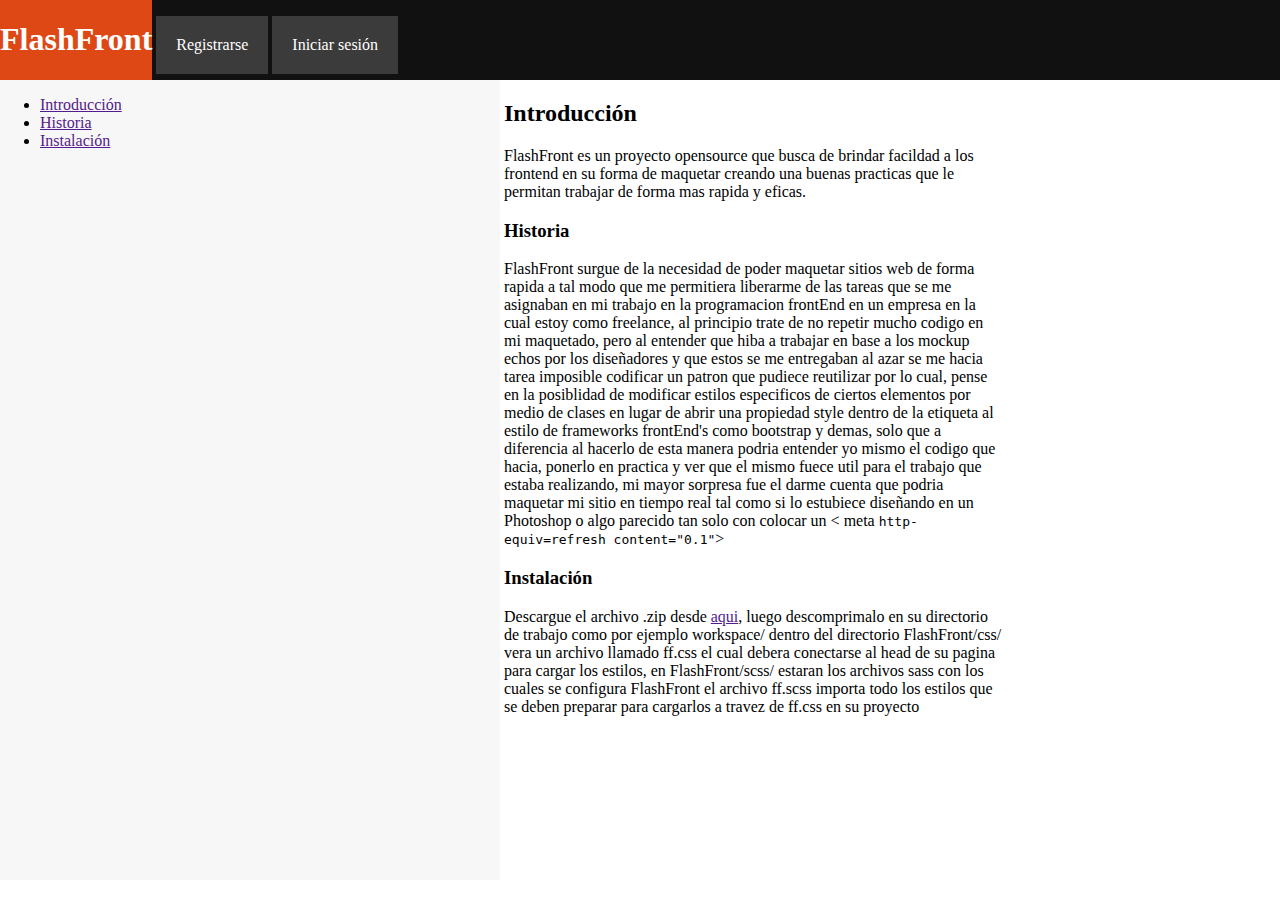
<file: index.html>
<!DOCTYPE html>
<html>
<head>
	<title>FlashFront - Guia de usuario</title>
	<meta charset="utf-8">
	
	<link rel="stylesheet" type="text/css" href="css/ff.css">
</head>
<body class="sin-marg">
<header class="bg-ubuntu_jet height-8">
	<div class="bg-ubuntu_orange white d-inline-block">
		<h1>FlashFront</h1>
	</div>
	<div class="d-inline-block">
	<a href="" class="d-inline-block white bg-ubuntu_inkstone pad-2 decoration-none">
		Registrarse
	</a>
	<a href="" class="d-inline-block white bg-ubuntu_inkstone pad-2 decoration-none">
		Iniciar sesión
	</a>	
	</div>
	
</header>
<section>
<div class="d-inline-block bg-ubuntu_porcelain width-50 height-80 alg-top">
	<ul>
		<li><a href="">Introducción</a></li>
		<li><a href="">Historia</a></li>
		<li><a href="">Instalación</a></li>
	</ul>
</div>
<div class="d-inline-block width-50 height-80 alg-top">
	<div id="Introduccion">
	<h2>Introducción</h2>
	<p> FlashFront es un proyecto opensource que busca de brindar facildad a los frontend en su forma de maquetar creando una buenas practicas que le permitan trabajar de forma mas rapida y eficas.</p>
	<h3>Historia</h3>
	<p>
		FlashFront surgue de la necesidad de poder maquetar sitios web de forma rapida a tal modo que me permitiera liberarme de las tareas que se me asignaban en mi trabajo en la programacion frontEnd en un empresa en la cual estoy como freelance, al principio trate de no repetir mucho codigo en mi maquetado, pero al entender que hiba a trabajar en base a los mockup echos por los diseñadores y que estos se me entregaban al azar se me hacia tarea imposible codificar un patron que pudiece reutilizar por lo cual, pense en la posiblidad de modificar estilos especificos de ciertos elementos por medio de clases en lugar de abrir una propiedad style dentro de la etiqueta al estilo de frameworks frontEnd's como bootstrap y demas, solo que a diferencia al hacerlo de esta manera podria entender yo mismo el codigo que hacia, ponerlo en practica y ver que el mismo fuece util para el trabajo que estaba realizando, mi mayor sorpresa fue el darme cuenta que podria maquetar mi sitio en tiempo real tal como si lo estubiece diseñando en un Photoshop o algo parecido tan solo con colocar un < <span>meta</span> <code>http-equiv=refresh content="0.1"</code><span>></span>
	<h3>Instalación</h3>
	<p>
		Descargue el archivo .zip desde <a href="">aqui</a>, luego descomprimalo en su directorio de trabajo como por ejemplo  workspace/ dentro del directorio  FlashFront/css/ vera un archivo llamado ff.css el cual debera conectarse al head de su pagina para cargar los estilos, en FlashFront/scss/ estaran los archivos sass con los cuales se configura FlashFront el archivo ff.scss importa todo los estilos que se deben preparar para cargarlos a travez de ff.css en su proyecto  
	</p>
	</p>	
	</div>
	<div id="">
		
	</div>
	
</div>

	
</section>
<footer>
	
</footer>
</body>
</html>
</file>
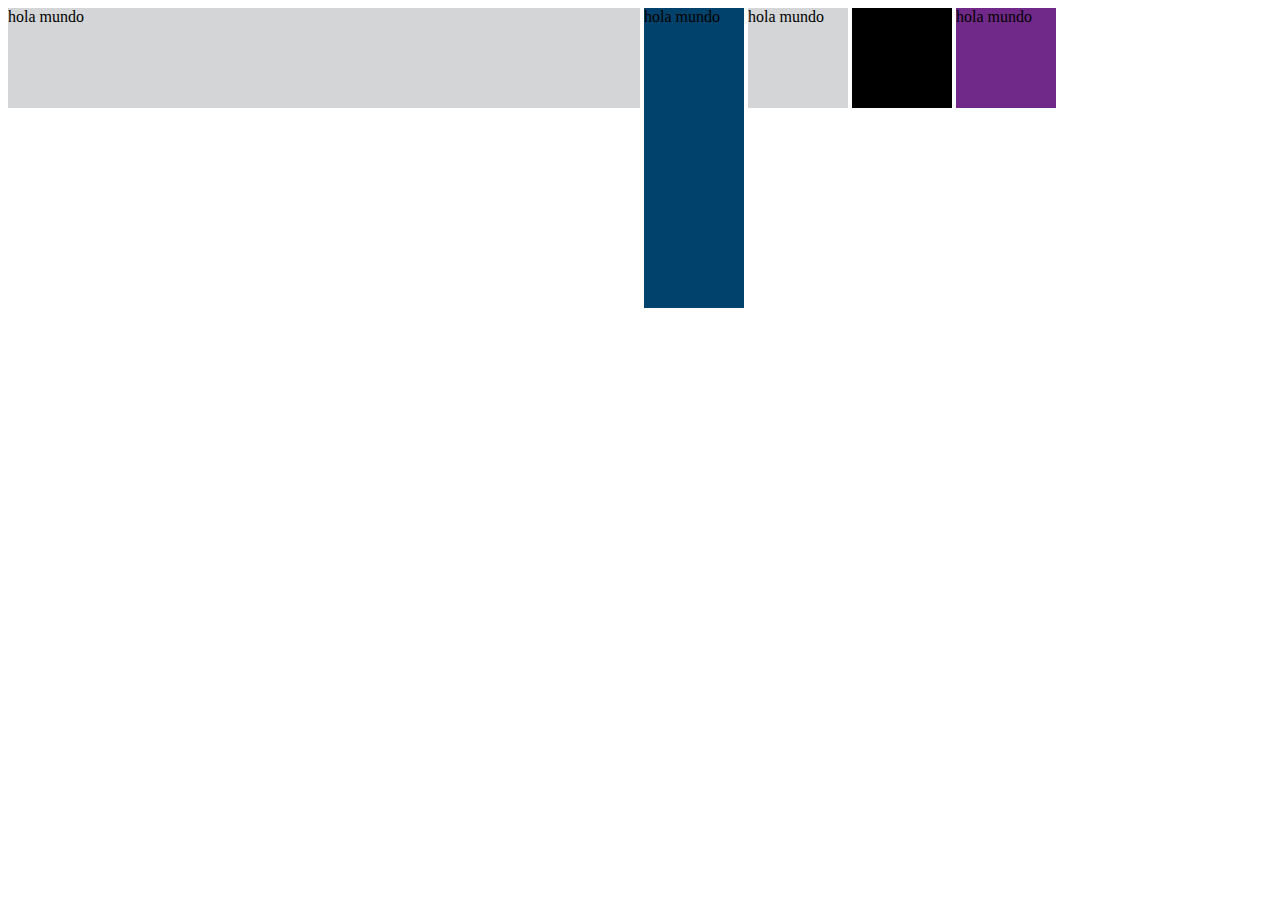
<file: test.html>
<!DOCTYPE html>
<html>

<head>
	<meta charset="utf-8">
	<meta http-equiv="refresh" content="0.1">
	<link rel="stylesheet" type="text/css" href="css/ff.css">
	<title></title>
</head>
<body>
<div class="width-50p height-10 bg-gray d-inline-block">
hola mundo
	
</div>
<div class="width-10 height-30 bg-blue d-inline-block">
hola mundo
	
</div>
<div class="width-10 height-10 bg-gray d-inline-block">
hola mundo
	
</div>
<div class="width-10 height-10 bg-black d-inline-block">
hola mundo
	
</div>
<div class="width-10 height-10 bg-purple d-inline-block">
hola mundo
	
</div>
</body>
</html>
</file>
